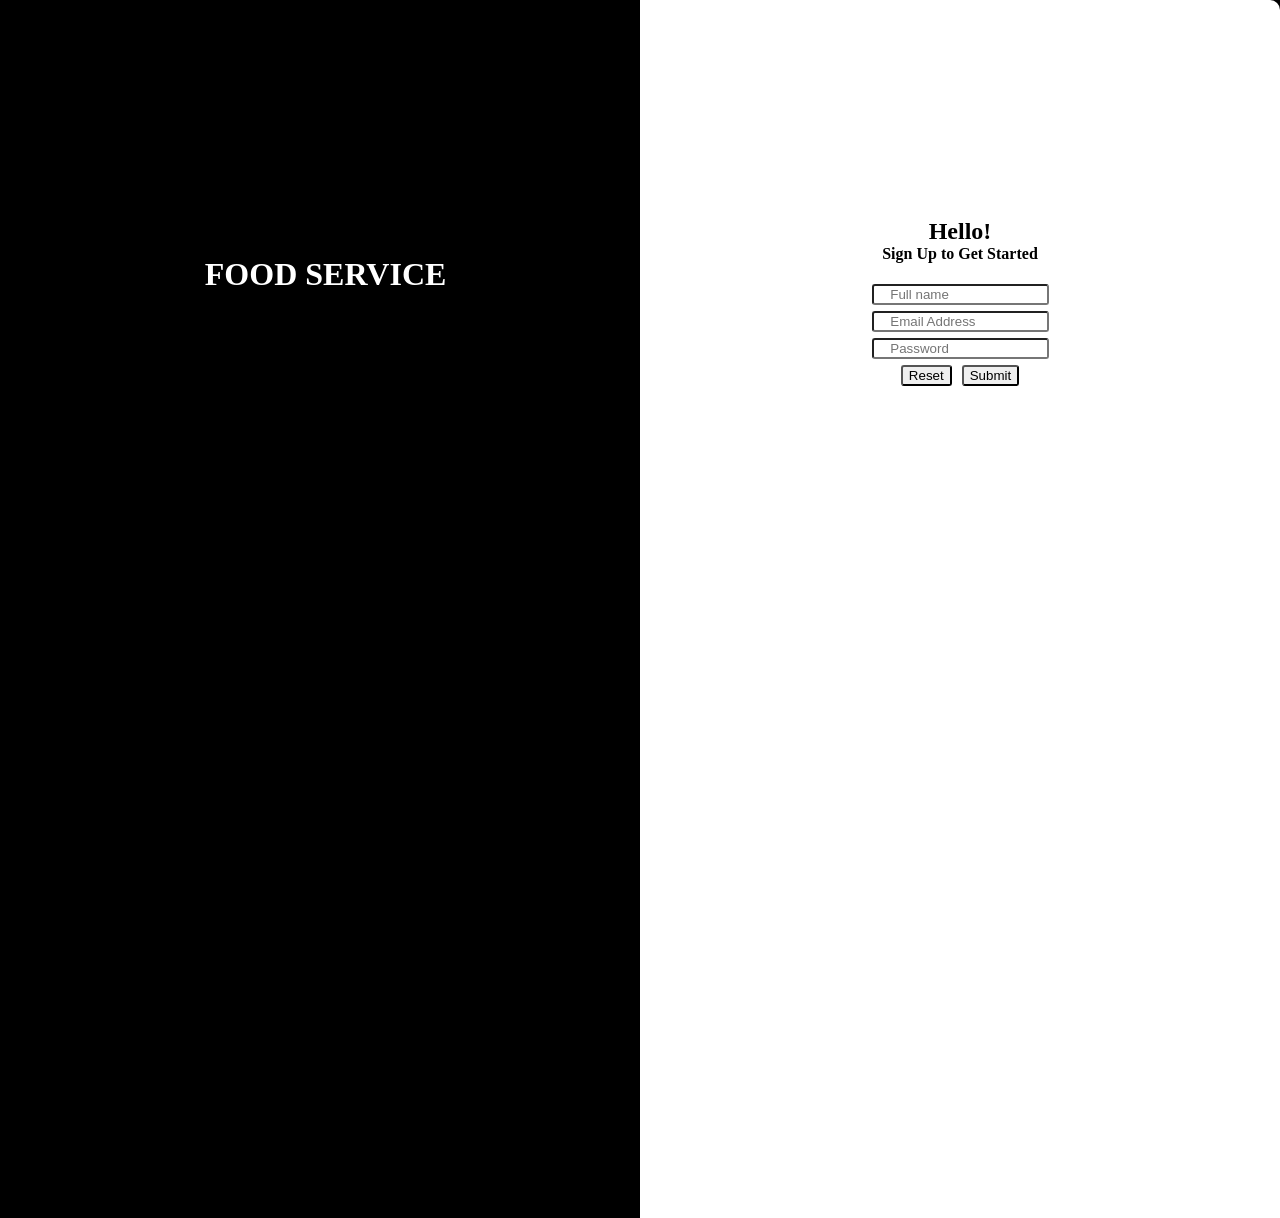
<file: index.html>
<!DOCTYPE html>
<html lang="en">
<head>
    <meta charset="UTF-8">
    <meta name="viewport" content="width=device-width, initial-scale=1.0">
    <title>Register</title>
    <link rel="stylesheet" href="style.css">
</head>
<body>
    <h1>FOOD SERVICE</h1>
    <form action="index.php" method="POST">
    <div class="box">
        <div class="box2">
        <h2>Hello!</h2><br>
        <h4>Sign Up to Get Started</h4><br>
        </div>
        
        <label for="username"></label>
        <input id="username" type="text" placeholder="    Full name" minlength="4" required><br>

        <label for="email"></label>
        <input type="email" id="email" placeholder="    Email Address" required><br>

        <label for="password"></label>
        <input type="password" id="password" placeholder="    Password" minlength="8" maxlength="12" required><br>

        <input type="reset">
        <input type="submit">
        
    </div>
    </form>
</body>
</html>
</file>
<file: style.css>
body{
    background-color: hsl(0, 0%, 0%);
    color: rgb(255, 255, 255);
    margin: 0px;
}
form input{
    border-radius: 3px;
    margin: 3px;
}
div{
    background-color: white;
    display: block;

}
.box{
    width: 50%;
    height: 1000px;
    margin-top: 0px;
    padding: 0px;
    float: right;
    text-align: center;
    padding-top: 17%;
    border-top-right-radius: 10px;
}  
h2{
    
    display: inline;
    color: black; 
    padding: 0px;
    margin: 0px;
}
h4{
    color: black;
    padding: 0px;
    margin: 0px;
}
h1{
    color: white;
    float: left;
    margin-top: 20%;
    margin-left: 16%;    
}
</file>
<file: style3.css>
body{
    background-color: hsl(0, 0%, 0%);
    color: rgb(255, 255, 255);
    margin: 0px;
}
form input{
    border-radius: 3px;
    margin: 3px;
}
div{
    background-color: white;
    display: block;

}
.box{
    width: 50%;
    height: 1000px;
    margin-top: 0px;
    padding: 0px;
    float: right;
    text-align: center;
    padding-top: 17%;
    border-top-right-radius: 10px;
}  
h2{
    
    display: inline;
    color: black; 
    padding: 0px;
    margin: 0px;
}
h4{
    color: black;
    padding: 0px;
    margin: 0px;
}
h1{
    color: white;
    float: left;
    margin-top: 20%;
    margin-left: 16%;    
}
</file>
